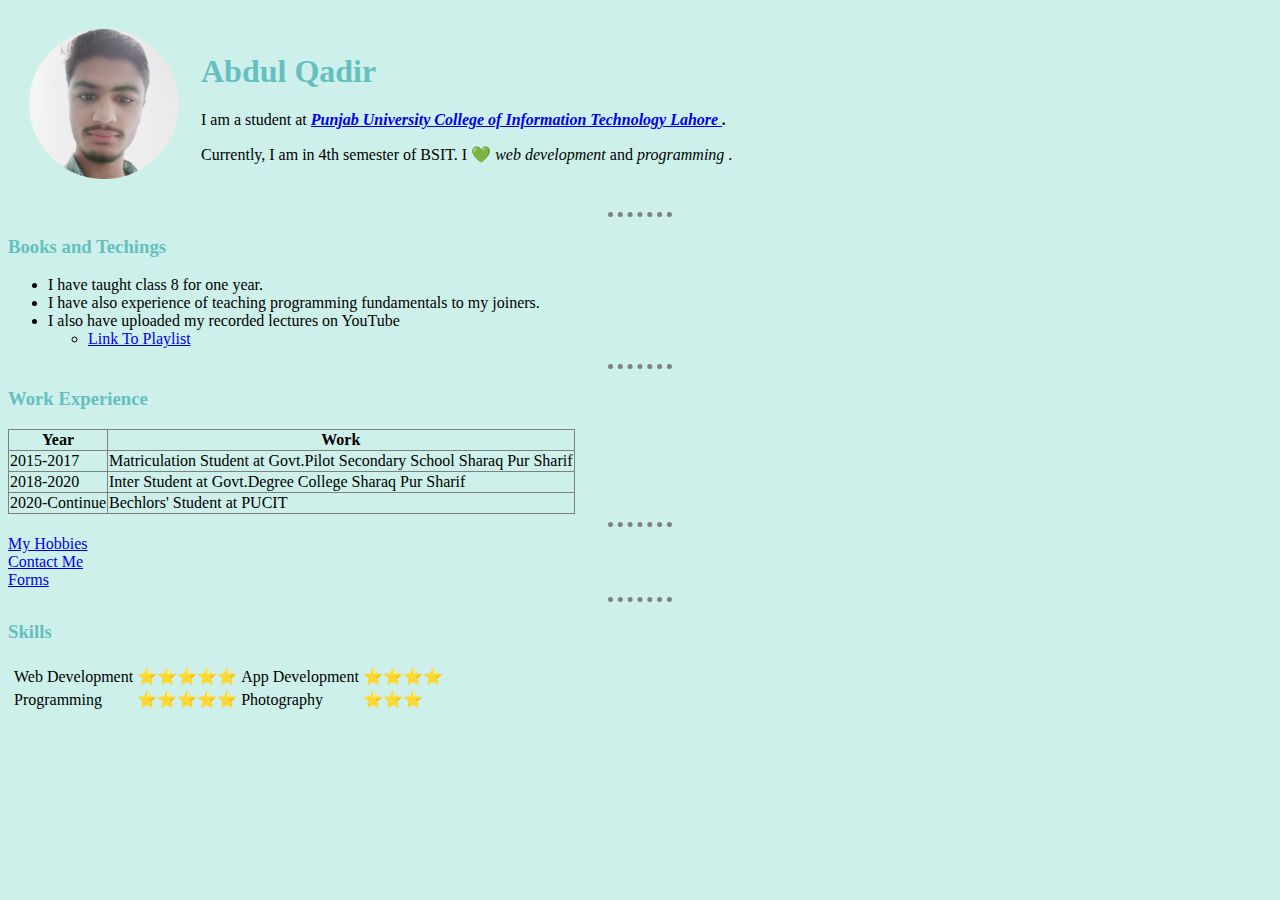
<file: index.html>
<!DOCTYPE html>
<html lang="en">
<head>
    <meta charset="UTF-8">
    <meta http-equiv="X-UA-Compatible" content="IE=edge">
    <meta name="viewport" content="width=device-width, initial-scale=1.0">
    <link rel="stylesheet" href="style.css">
    <title>Home | Abdul Qadir</title>

</head>
<body>
    <table cellspacing="20">
        <tr>
            <td>    <img src="ab-modified.png" alt="Abdul Qadir's image" height="150"></td>
            <td><h1>Abdul Qadir</h1>
                <p>I am a student at <em> <strong> <a href="https://pucit.edu.pk/" target="_blank"> Punjab University College of Information Technology Lahore </a>.</strong></em></p>
                <p>Currently, I am in 4th semester of BSIT. I 💚 <em> web development</em> and <em>programming</em> . </p></td>
        </tr>
    </table>
    
    <hr>
    <h3>Books and Techings</h3>
    <ul>
        <li>I have taught class 8 for one year.</li>
        <li>I have also experience of teaching programming fundamentals to my joiners.</li>
        <li>I also have uploaded my recorded lectures on YouTube</li>
        <ul>
            <li><a href="https://youtube.com/playlist?list=PLZ_E92ibJkYkg8dRAUjbPhekEzpAB1EYV" target="_blank">Link To Playlist</a></li>
        </ul>
    </ul>
    <hr>
    <h3>Work Experience</h3>

    <table border="1" style="border-collapse: collapse;">
        <thead>
                <tr>
                    <th>Year</th>
                    <th>Work</th>
                </tr>
        </thead>
        <tbody>
            <tr>
                <td>2015-2017</td>
                <td>Matriculation Student at Govt.Pilot Secondary School Sharaq Pur Sharif</td>
            </tr>
            <tr>
                <td>2018-2020</td>
                <td>Inter Student at Govt.Degree College Sharaq Pur Sharif</td>
            </tr>
            <tr>
                <td>2020-Continue</td>
                <td>Bechlors' Student at PUCIT</td>
            </tr>
        </tbody>
    </table>
<hr>
   <a href="hobbies.html">My Hobbies</a>
   <br>
   <a href="contactInfo.html">Contact Me</a>
   <br>
   <a href="form.html" target="_blank" rel="noopener noreferrer">Forms</a>
   <hr>
   
    <h3>Skills</h3>
    <table>
        <tr>
            <td>
                <table >
                    <tr>
                        <td>Web Development</td>
                        <td>&#11088;&#11088;&#11088;&#11088;&#11088;</td> 
                        <td>App Development</td>
                        <td>&#11088;&#11088;&#11088;&#11088;</td>
                    </tr>
                    <tr>
                        <td>Programming</td> 
                        <td>&#11088;&#11088;&#11088;&#11088;&#11088;</td>
                        <td> Photography</td>
                        <td> &#11088;&#11088;&#11088;</td>
                    </tr>
                </table>
            </td>
        </tr>
    </table>


    
</body>
</html>
</file>
<file: style.css>
body {
  background-color: #cdf0ea;
}

hr {
  color: white;
    border-style: none;
    border-top-style: dotted;
    border-width: 5px;
    width: 5%;
    border-color: gray;
}

h1,
h3 {
  color: #66bfbf;
}
</file>
